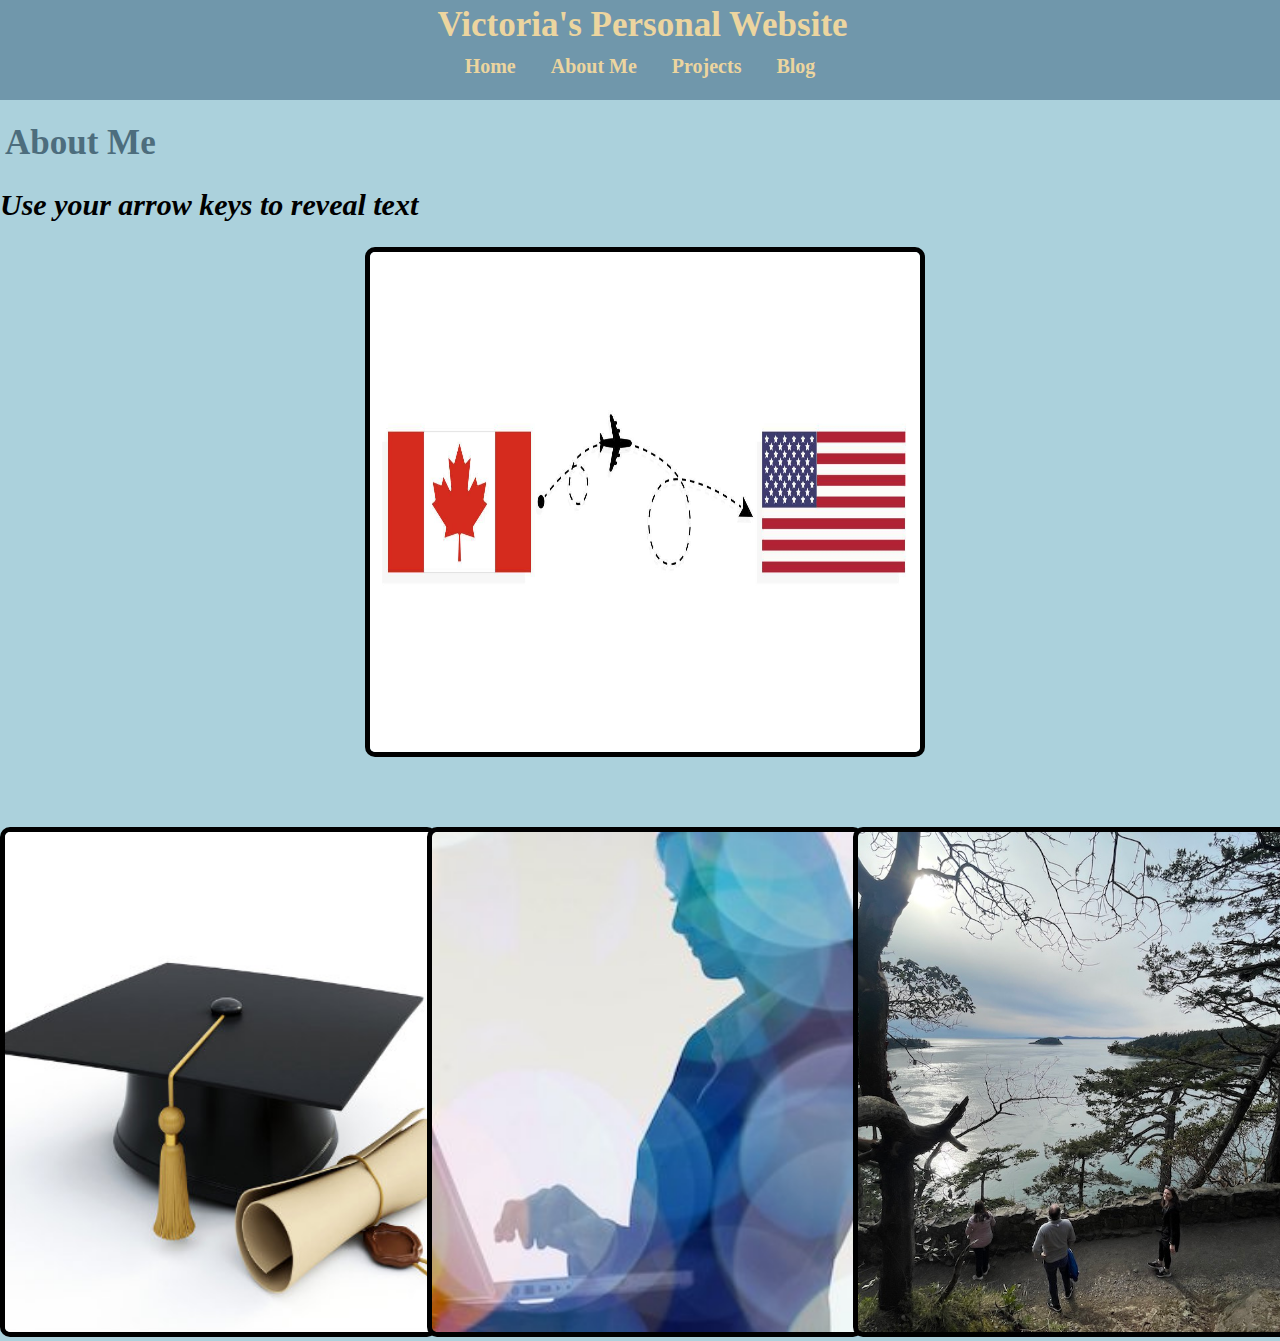
<file: about.html>
<!DOCTYPE html>
<html lang="en">
    <head>
        <meta charset="UTF-8">
        <link rel="stylesheet" href="styles/style.css" />
        <link rel="stylesheet" href="styles/about.css" />
        <title>Victoria - About me</title>
        <script defer src="javascript/about-script.js"></script>
    </head>
    <body>
        <header class="header">
            <h1 class="header">Victoria's Personal Website</h1>
            <nav class="siteLinks">
                <a href="index.html">Home</a>
                <a href="about.html">About Me</a>
                <a href="projects.html">Projects</a>
                <a href="blog.html">Blog</a>
            </nav>
        </header>
        <h1>About Me</h1>
        <h2>Use your arrow keys to reveal text</h2>
        <div class="image-container" id="countries-container">
            <img class="image" id="image-countries" src="images/travel-canada-usa.jpeg" alt="Canada to USA flight" />
            <div class="image-text-container" >
                <h3>Where I've Lived</h3>
                <p>Born in the USA but raised in Canada, I have spent most of my life growing up in the Greater Toronto Area. 
                    Then in 2020 I made the move to Hoboken, New Jersey to live with my Significant other. Together we recently relocated to 
                    Seattle, Washington and are enjoying life in the Pacific North West. 
                </p>
            </div>
        </div>
        <div class="container">
            <div class="image-container">
                <img class="image" src="images/graduation-cap-diploma.jpeg" alt="Graduation cap and diploma"/>
                <div class="image-text-container">
                    <h3>Education and Work</h3>
                    <p>I attended Western University in Ontario, Canada where I earned my Bachelor of Science in Nursing.
                        Following graduation, I worked in many hospital settings as a Registered Nurse in Canada and the USA.
                    </p>
                </div>
            </div>
            <div class="image-container">
                <img class="image" src="images/woman-laptop.jpeg" alt="Woman with computer"/>
                <div class="image-text-container">
                    <h3>Why tech?</h3>
                <p>Over the last year, I found myself curious about the tech world and in particular, software developement.
                Realizing the impact that technology has on people has motivated me to join an industry that is playing a large part in shaping our future.
                It is important for me to be challenged and continue to learn throughout the course of my career, making software engineering a great fit. Upon relocating to
                Seattle, I took some time to learn coding basics and found myself excited to learn again! 
                Joining Flatiron School's Software Engineering Program is an exciting step on my journey!</p>
                </div>
            </div>
            <div class="image-container">
                <img class="image" src="images/deception-pass.jpeg" alt="Outside in nature"/>
                <div class="image-text-container">
                    <h3>My hobbies and interests</h3>
                    <p>In my persoanl time I enjoy being outside hiking, biking, and going on adventures with my dog. I love to cook and would describe my significant other and I foodies! 
                    I also love to travel and learn about how others live around the world.
                    </p>
                </div>
            </div>
        </div>
    </body>
</html>
</file>
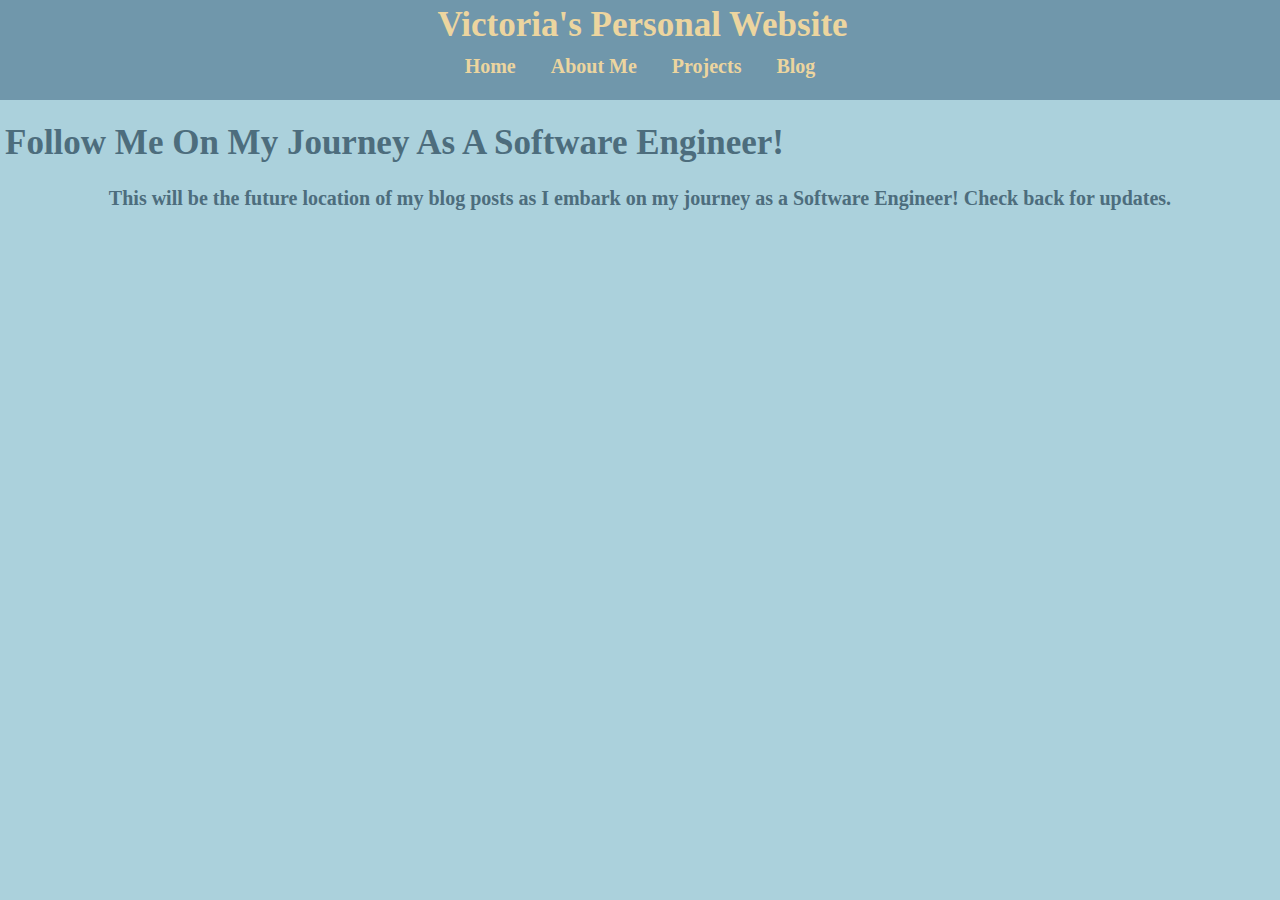
<file: blog.html>
<!DOCTYPE html>
<html lang="en">
    <head>
        <meta charset="UTF-8">
        <link rel="stylesheet" href="styles/style.css" />
        <link rel="stylesheet" href="styles/blog.css" />
        <title>Victoria-My-Blog</title>
    </head>
    <body>
        <header class= "header">
            <h1 class="header">Victoria's Personal Website</h1>
            <nav class="siteLinks">
                <a href="index.html">Home</a>
                <a href="about.html">About Me</a>
                <a href="projects.html">Projects</a>
                <a href="blog.html">Blog</a>
            </nav>
        </header>
        <h1>Follow Me On My Journey As A Software Engineer! </h1>
        <p>This will be the future location of my blog posts as I embark on my journey as a Software Engineer! Check back for updates.</p>  
    </body>
</html>
</file>
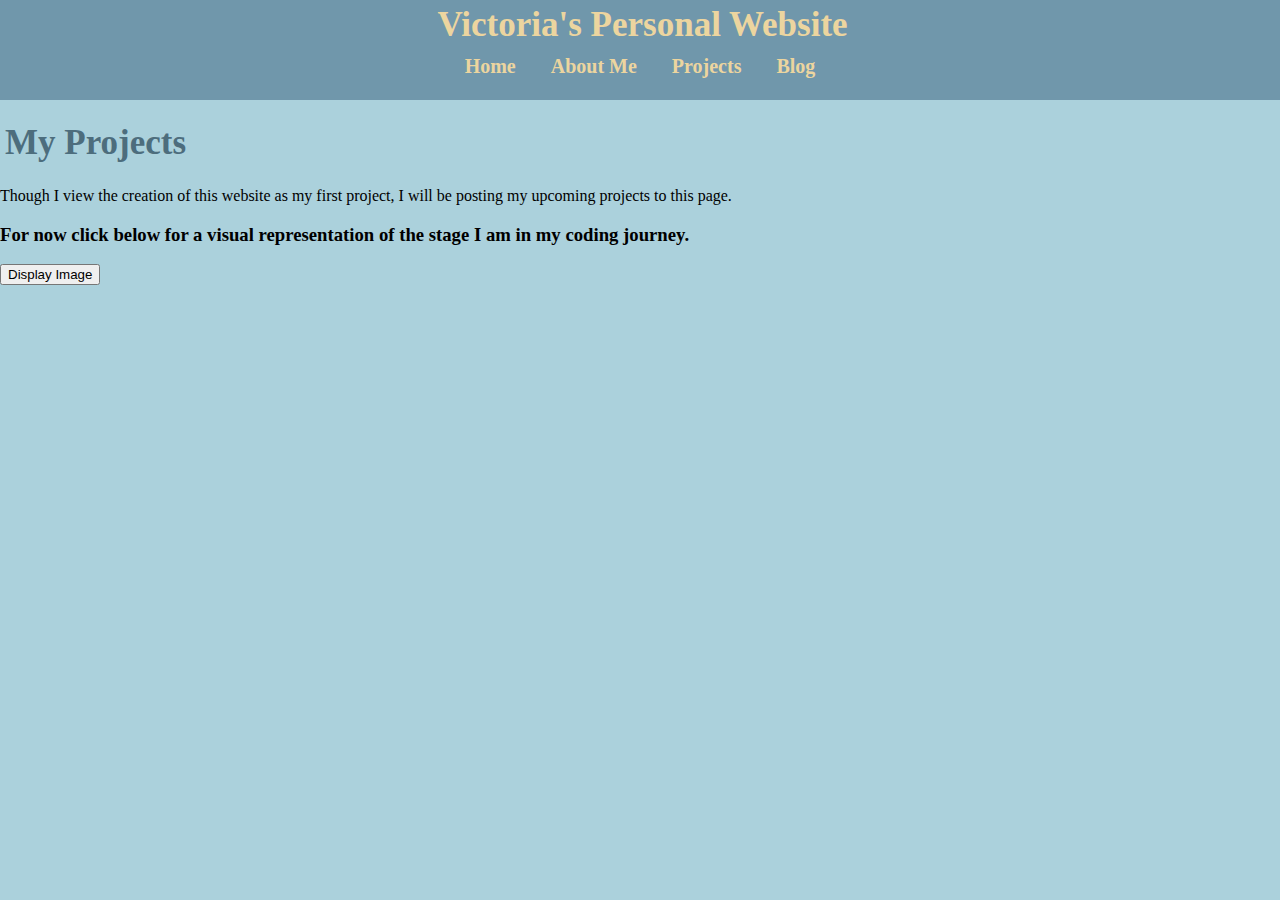
<file: projects.html>
<!DOCTYPE html>
<html lang="en">
    <head>
        <meta charset="UTF-8">
        <link rel="stylesheet" href="styles/style.css" />
        <link rel="stylesheet" href="styles/projects.css" />
        <title>Victoria-My-Projects</title>
        <script defer src="javascript/project-script.js"></script>
    </head>
    <body>
        <header class= "header">
            <h1 class="header">Victoria's Personal Website</h1>
            <nav class="siteLinks">
                <a href="index.html">Home</a>
                <a href="about.html">About Me</a>
                <a href="projects.html">Projects</a>
                <a href="blog.html">Blog</a>
            </nav>
        </header>
        <h1>My Projects</h1>
            <p>Though I view the creation of this website as my first project, I will be posting my upcoming projects to this page.</p>
        <div>
            <h3>For now click below for a visual representation of the stage I am in my coding journey.</h3>  
            <button type="button" id="puppyButton">Display Image</button>
                <img id="puppy-image" src="images/layla-puppy.jpeg" alt="puppy-photo" title="My dog Layla as a puppy"/>
        </div>
     </body>
</html>
</file>
<file: styles/style.css>
/* HEADER AND NAVIGATION LINKS STYLES */
header {
    background-color: #7097AB ;
    color: #ECD59F;
    display: block; 
    font-family: "Palatino Linotype", "Book Antiqua", Palatino, serif;
    font-size: 20px;
    height: 100px;
    margin-left: auto;
    margin-right: auto;
    text-align: center;
    width: 100%;
}
/* this removed the background color appearing above header*/
h1.header {
    color: #ECD59F;
    font-family: "Palatino Linotype", "Book Antiqua", Palatino, serif;
    margin: 0%;
    padding-top: 5px;
    padding-bottom: 10px;
}

nav a {
    padding-left: 15px;
    padding-right: 15px;
    text-decoration: none;
    font-weight: 700;
}

nav a:hover {
    background-color: rgb(241, 230, 230);
    color: black;
}

a:link {
    color: #ECD59F;
}

a:visited {
    color: rgb(49, 61, 171);
} 

/* MAIN BODY STYLES FOR HOME PAGE */
body {
    background: #ABD1DC;
    margin: 0%;
}

h1 {
    color: #4d6d7d;
    font-family: "Palatino Linotype", "Book Antiqua", Palatino, serif;
    font-size: 35px;
    padding-left: 5px;
}

img#Profile-Photo {
    border: 5px solid rgb(248, 241, 241);
    border-radius: 4px;
    float: left;
    width: 500px;
}

p#homeText {
    color: #4d6d7d ;
    font-family:"Palatino Linotype", "Book Antiqua", Palatino, serif;
    font-size: 20px;
    font-weight: 700;
    margin-top: 300px;
    text-align: center;
}
</file>
<file: styles/about.css>
h2 {
    font-style: italic;
    font-size: 30px;
}

.image-container {
    position: relative;
    width: 550px;
    height: 500px;
}

.image {
    border: 5px solid black;
    border-radius: 10px;
    height: 100%;
    object-fit: cover;
    width: 100%;
} 

.image-text-container {
    font-weight: bold;
    opacity: 0;
    padding: 10px;
    position: absolute;
    text-align: center;
    top: 0;
    transition: opacity 500ms;
}

.container {
    display: flex;
    justify-content: space-between;
}

#countries-container {
    margin: auto;
    padding-bottom: 80px;
}

#image-countries {
    border: 5px solid black;
    border-radius: 10px;
    height: 100%;
    object-fit: fill;
    width: 100%;
}
</file>
<file: styles/blog.css>
/* MAIN BODY STYLES FOR BLOG PAGE */

p {
    color: #4d6d7d ;
    font-family:"Palatino Linotype", "Book Antiqua", Palatino, serif;
    font-size: 20px;
    font-weight: 700;
    text-align: center;
}
</file>
<file: styles/projects.css>
/* MAIN BODY STYLES FOR PROJECTS PAGE */

#puppy-image {
    display: none;
    padding-left: 30px;
    width: 300px;
}
</file>
